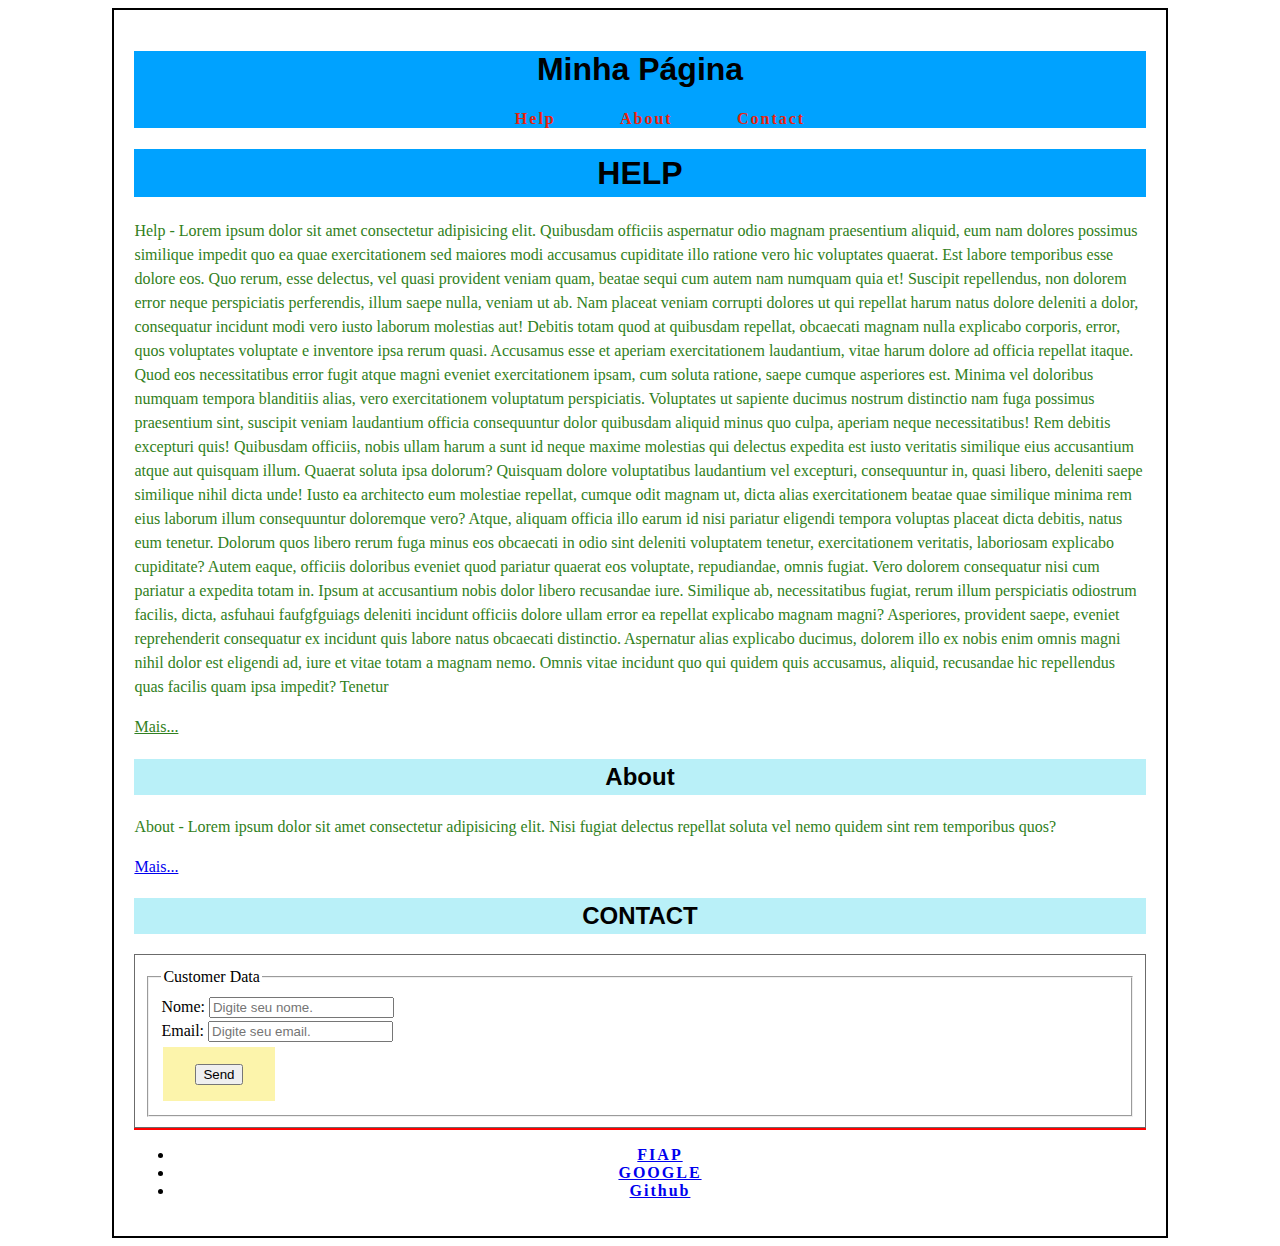
<file: index.html>
<!DOCTYPE html>

<html lang="pt-br">
  <head>
    <!-- As metatags -->
    <meta charset="UTF-8" />
    <meta name="viewport" content="width:device-width, initial-scale=1.0" />
    <title>Página Básica</title>

    <link rel="stylesheet" href="./css/estilo.css" />
    <!-- As folhas de estilo  através de bloco style -->
    <!-- as class tem prioridade em vez das tags-->
    <!-- As folhas de estilo  através de bloco style -->
  </head>
  <body>
    <div id="container">
      <header id="cabecalho">
        <h1>Minha Página</h1>

        <nav id="menu">
          <!-- ul = unordered list e só pode conter dentro diretamente dentro de si  li (list item) ou outros uls-->
          <ul>
            <li class="link"><a href="./paginas/help.html"> Help </a></li>
            <li class="link"><a href="./paginas/about.html"> About </a></li>
            <li class="link"><a href="#contact"> Contact </a></li>
          </ul>
        </nav>
      </header>

      <section id="conteudo">
        <div>
          <h1 class="meu-h1">HELP</h1>
          <p>
            Help - Lorem ipsum dolor sit amet consectetur adipisicing elit.
            Quibusdam officiis aspernatur odio magnam praesentium aliquid, eum
            nam dolores possimus similique impedit quo ea quae exercitationem
            sed maiores modi accusamus cupiditate illo ratione vero hic
            voluptates quaerat. Est labore temporibus esse dolore eos. Quo
            rerum, esse delectus, vel quasi provident veniam quam, beatae sequi
            cum autem nam numquam quia et! Suscipit repellendus, non dolorem
            error neque perspiciatis perferendis, illum saepe nulla, veniam ut
            ab. Nam placeat veniam corrupti dolores ut qui repellat harum natus
            dolore deleniti a dolor, consequatur incidunt modi vero iusto
            laborum molestias aut! Debitis totam quod at quibusdam repellat,
            obcaecati magnam nulla explicabo corporis, error, quos voluptates
            voluptate e inventore ipsa rerum quasi. Accusamus esse et aperiam
            exercitationem laudantium, vitae harum dolore ad officia repellat
            itaque. Quod eos necessitatibus error fugit atque magni eveniet
            exercitationem ipsam, cum soluta ratione, saepe cumque asperiores
            est. Minima vel doloribus numquam tempora blanditiis alias, vero
            exercitationem voluptatum perspiciatis. Voluptates ut sapiente
            ducimus nostrum distinctio nam fuga possimus praesentium sint,
            suscipit veniam laudantium officia consequuntur dolor quibusdam
            aliquid minus quo culpa, aperiam neque necessitatibus! Rem debitis
            excepturi quis! Quibusdam officiis, nobis ullam harum a sunt id
            neque maxime molestias qui delectus expedita est iusto veritatis
            similique eius accusantium atque aut quisquam illum. Quaerat soluta
            ipsa dolorum? Quisquam dolore voluptatibus laudantium vel excepturi,
            consequuntur in, quasi libero, deleniti saepe similique nihil dicta
            unde! Iusto ea architecto eum molestiae repellat, cumque odit magnam
            ut, dicta alias exercitationem beatae quae similique minima rem eius
            laborum illum consequuntur doloremque vero? Atque, aliquam officia
            illo earum id nisi pariatur eligendi tempora voluptas placeat
            dicta debitis, natus eum tenetur. Dolorum quos libero rerum fuga
            minus eos obcaecati in odio sint deleniti voluptatem tenetur,
            exercitationem veritatis, laboriosam explicabo cupiditate? Autem
            eaque, officiis doloribus eveniet quod pariatur quaerat eos
            voluptate, repudiandae, omnis fugiat. Vero dolorem consequatur nisi
            cum pariatur a expedita totam in. Ipsum at accusantium nobis dolor
            libero recusandae iure. Similique ab, necessitatibus fugiat, rerum
            illum perspiciatis odiostrum facilis, dicta, asfuhaui faufgfguiags
            deleniti incidunt officiis dolore ullam error ea repellat explicabo
            magnam magni? Asperiores, provident saepe, eveniet reprehenderit
            consequatur ex incidunt quis labore natus obcaecati distinctio.
            Aspernatur alias explicabo ducimus, dolorem illo ex nobis enim omnis
            magni nihil dolor est eligendi ad, iure et vitae totam a magnam
            nemo. Omnis vitae incidunt quo qui quidem quis accusamus, aliquid,
            recusandae hic repellendus quas facilis quam ipsa impedit? Tenetur
          </p>
          <a class="link" href="./paginas/help.html">Mais...</a>
        </div>
        <div>
          <h2>About</h2>
          <p>
            About - Lorem ipsum dolor sit amet consectetur adipisicing elit.
            Nisi fugiat delectus repellat soluta vel nemo quidem sint rem
            temporibus quos?
          </p>
          <a href="./paginas/about.html">Mais...</a>
        </div>
        <div id="contact">
          <h2>CONTACT</h2>
          <form class="forma">
            <fieldset>
              <legend>Customer Data</legend>
              <div>
                <label for="idNm">Nome:</label>
                <input
                  type="text"
                  name="txtNm"
                  id="idNm"
                  placeholder="Digite seu nome."
                />
              </div>
              <div>
                <label for="idEmail">Email:</label>
                <input
                  type="email"
                  name="txtEmail"
                  id="idEmail"
                  placeholder="Digite seu email."
                />
              </div>
              <div class="button">
                <button type="button">Send</button>
              </div>
            </fieldset>
          </form>
        </div>
      </section>

      <footer class="rodape">
        <!-- nav.menu>ul>li*3>a[href="#"]{Item - $} -->
        <nav id="menu">
          <ul>
            <li><a href="https://www.fiap.com.br" target="_blank">FIAP</a></li>
            <li><a href="#">GOOGLE</a></li>
            <li><a href="#">Github</a></li>
          </ul>
        </nav>
      </footer>
    </div>
  </body>
</html>
</file>
<file: css/estilo.css>
/*Este é um comentário em CSS*/
/*
    Este é um comentário 
    em BLOCO em CSS
*/
      
h1{
    background-color:#00a2ff !important;
    color: #000000;
    text-align: center;
    font-family: 'Franklin Gothic Medium', 'Arial Narrow', Arial, sans-serif;
}
h2{
    color: #000000;
    background-color: rgb(185, 240, 248);
    font-family: 'Franklin Gothic Medium', 'Arial Narrow', Arial, sans-serif;
    text-align: center;
}
p{
    color: #318021;
}
/* Class */
.link {
    color: #318021;
}
.pobre{
    font-family: 'Franklin Gothic Medium', 'Arial Narrow', Arial, sans-serif;
}
.forma{
    border: 1px solid rgb(107, 107, 107);
    padding: 10px;
}
.button{
    background-color: #fcf4ab;
    border: none;
    color: #ffffff;
    padding: 15px 32px;
    text-align: center;
    text-decoration: none;
    display: inline-block;
    font-size: 16px;
    margin: 4px 2px;
    cursor: pointer;
}
.rodape{
    border-top: 2px solid #ff0000;
}

/*--------------------------------------------------------------------------------*/

ul .link {
    color: #e8240e;
    /* border: 2px solid #e8240e; */
    display: inline;
    margin: 0 3%;

    /* Nesting links */
    a{
        text-decoration: none;
        color: #e8240e;
    }

}

#menu ul{
    text-align: center;
    letter-spacing: 2px;
    font-weight: bold;
}

/* ID */
#container {
    width: 80%;
    height: 100%;
    border: 2px solid #000;
    margin: 0 auto;
    padding: 20px;
}
/*---------------------------------------*/
#cabecalho{
    background-color: #00a2ff;
}
#conteudo{
    line-height: 1.5;
}
</file>
